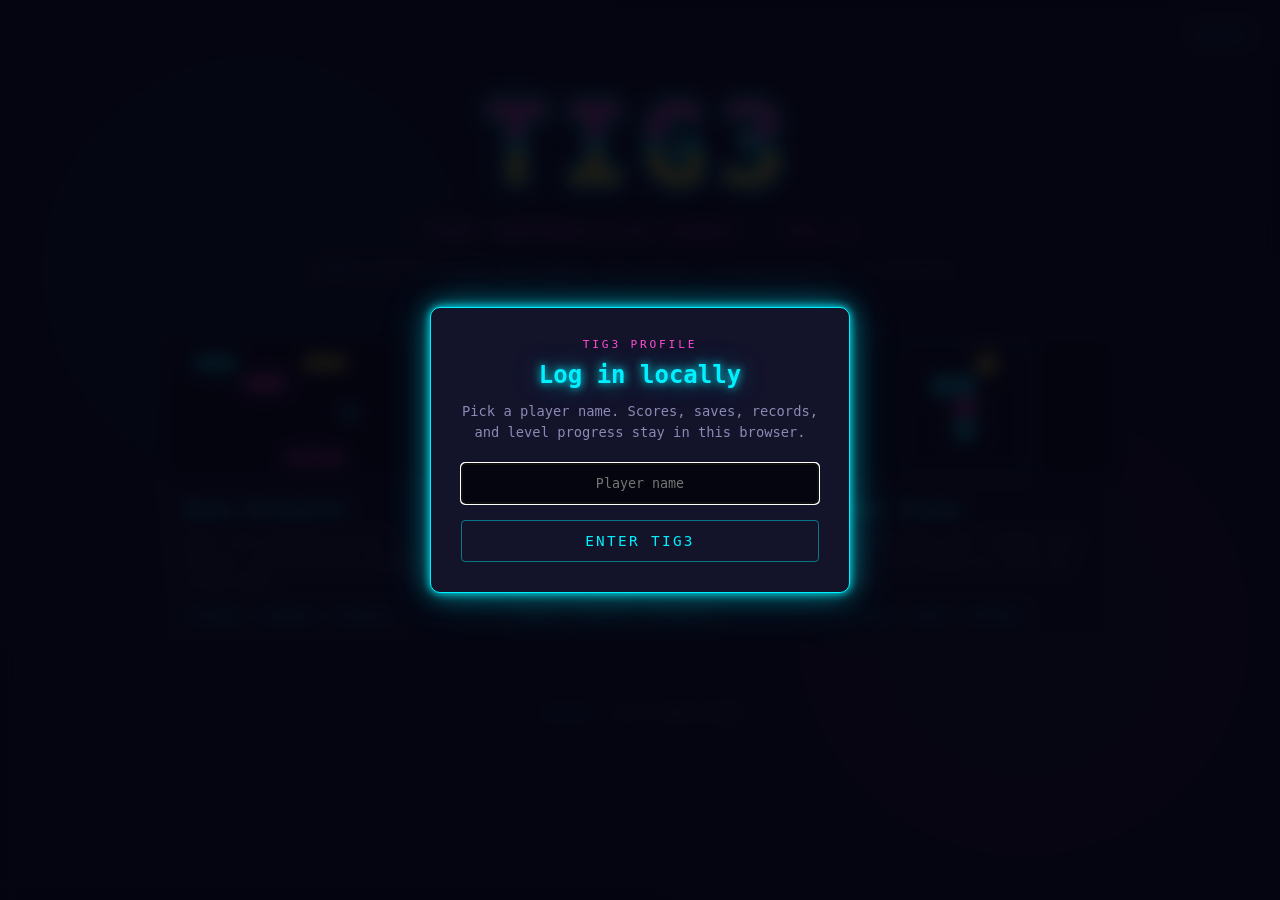
<file: index.html>
<!DOCTYPE html>
<html lang="en">
<head>
<meta charset="UTF-8" />
<meta name="viewport" content="width=device-width, initial-scale=1.0" />
<title>TIG3 — Tiny Interactive Games</title>
<link rel="stylesheet" href="style.css?v=20260425c" />
<link rel="icon" href="data:image/svg+xml,%3Csvg xmlns='http://www.w3.org/2000/svg' viewBox='0 0 64 64'%3E%3Ctext y='50' font-size='52'%3E🌸%3C/text%3E%3C/svg%3E" />
</head>
<body>
<div class="stars"></div>
<main class="landing">
  <header>
    <h1 class="glitch" data-text="TIG3">TIG3</h1>
    <p class="subtitle">Tiny Interactive Games · vol.3</p>
    <p class="tagline">Hand-crafted browser mini-games. No bundler, no dependencies, no nonsense.</p>
  </header>
  <section class="games">
    <a class="card" href="games/breakout/">
      <div class="card-thumb breakout-thumb">
        <div class="brick b1"></div>
        <div class="brick b2"></div>
        <div class="brick b3"></div>
        <div class="ball"></div>
        <div class="paddle"></div>
      </div>
      <div class="card-body">
        <h2>Neon Breakout</h2>
        <p>Bust the glowing bricks. Paddle controlled by mouse or arrow keys.</p>
        <div class="tags"><span>arcade</span><span>canvas</span><span>classic</span></div>
      </div>
    </a>
    <a class="card" href="games/sudoku/">
      <div class="card-thumb sudoku-thumb">
        <div class="sudoku-mini">
          <span></span><span>3</span><span></span><span>1</span><span></span><span></span><span></span><span>8</span><span></span>
          <span></span><span></span><span>7</span><span></span><span></span><span></span><span></span><span></span><span></span>
          <span>6</span><span></span><span></span><span></span><span>5</span><span></span><span></span><span></span><span>2</span>
          <span></span><span></span><span></span><span></span><span></span><span></span><span>9</span><span></span><span></span>
          <span></span><span>4</span><span></span><span></span><span></span><span></span><span></span><span>1</span><span></span>
          <span></span><span></span><span>8</span><span></span><span></span><span></span><span></span><span></span><span></span>
          <span>2</span><span></span><span></span><span></span><span>7</span><span></span><span></span><span></span><span>5</span>
          <span></span><span></span><span></span><span></span><span></span><span></span><span>6</span><span></span><span></span>
          <span></span><span>9</span><span></span><span></span><span></span><span>3</span><span></span><span></span><span></span>
        </div>
      </div>
      <div class="card-body">
        <h2>Sudoku</h2>
        <p>Classic 9×9 puzzle. Notes, hints, undo, 4 difficulties, progress saved.</p>
        <div class="tags"><span>logic</span><span>puzzle</span><span>classic</span></div>
      </div>
    </a>
    <a class="card" href="games/snake/">
      <div class="card-thumb snake-thumb">
        <div class="snake-mini">
          <span></span><span></span><span></span><span class="food"></span><span></span>
          <span></span><span class="body"></span><span class="body"></span><span></span><span></span>
          <span></span><span></span><span class="head"></span><span></span><span></span>
          <span></span><span></span><span class="body"></span><span></span><span></span>
          <span></span><span></span><span></span><span></span><span></span>
        </div>
      </div>
      <div class="card-body">
        <h2>Neon Snake</h2>
        <p>Eat glowing orbs, dodge your tail, and speed up level by level.</p>
        <div class="tags"><span>arcade</span><span>grid</span><span>reflex</span></div>
      </div>
    </a>
  </section>
  <footer>
    <p>
      <a href="https://github.com/sandra-hughes/TIG3" target="_blank" rel="noopener">GitHub</a>
      · <span id="build-date"></span>
    </p>
  </footer>
</main>
<script>
  document.getElementById('build-date').textContent = 'build ' + new Date().toISOString().slice(0, 10);
</script>
<script src="auth.js?v=20260425d"></script>
</body>
</html>
</file>
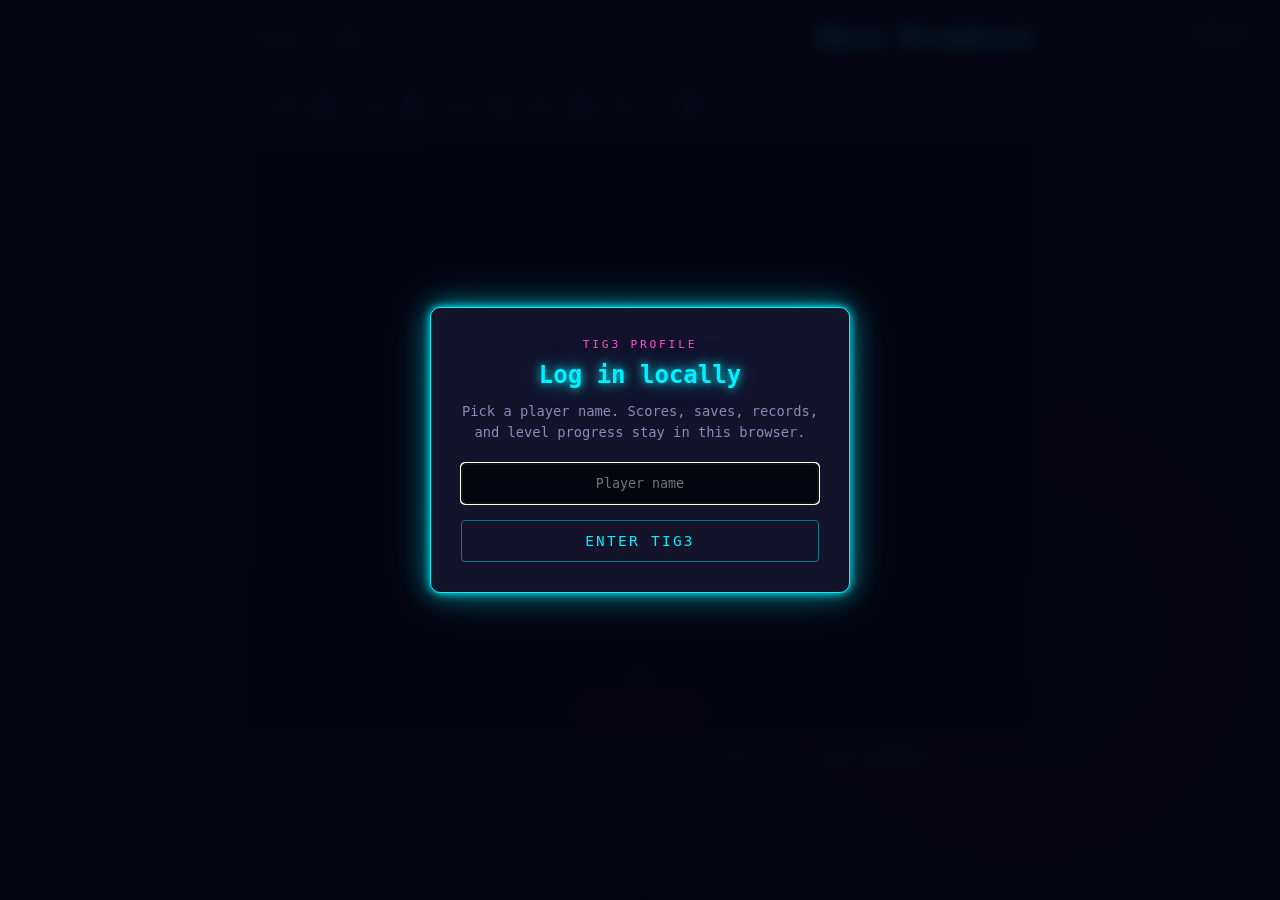
<file: games/breakout/index.html>
<!DOCTYPE html>
<html lang="en">
<head>
<meta charset="UTF-8" />
<meta name="viewport" content="width=device-width, initial-scale=1.0" />
<title>Neon Breakout — TIG3</title>
<link rel="stylesheet" href="../../style.css?v=20260425c" />
<link rel="stylesheet" href="style.css?v=20260425" />
<link rel="icon" href="data:image/svg+xml,%3Csvg xmlns='http://www.w3.org/2000/svg' viewBox='0 0 64 64'%3E%3Ctext y='50' font-size='52'%3E🎮%3C/text%3E%3C/svg%3E" />
</head>
<body>
<div class="stars"></div>
<main class="game-wrap">
  <nav class="gamenav">
    <a href="../../">← back to TIG3</a>
    <h1>Neon Breakout</h1>
  </nav>

  <div class="hud">
    <div><span class="hud-label">SCORE</span> <span id="score">0</span></div>
    <div><span class="hud-label">LIVES</span> <span id="lives">3</span></div>
    <div><span class="hud-label">LEVEL</span> <span id="level">1</span></div>
    <div><span class="hud-label">BEST</span> <span id="best">0</span></div>
    <div><span class="hud-label">BEST LV</span> <span id="best-lv">0</span></div>
  </div>

  <div class="canvas-wrap">
    <canvas id="game" width="800" height="600"></canvas>
    <div id="overlay" class="overlay">
      <h2 id="overlay-title">Neon Breakout</h2>
      <p id="overlay-text">Move the paddle with your <b>mouse</b> or <b>←/→ arrow keys</b>. Press <b>Space</b> to launch.</p>
      <div id="level-picker" class="level-picker" hidden>
        <button id="lv-down" class="lv-btn" type="button" aria-label="Previous level">◀</button>
        <span id="lv-pick">Lv 1</span>
        <button id="lv-up" class="lv-btn" type="button" aria-label="Next level">▶</button>
      </div>
      <button id="start-btn">Start</button>
      <p id="progress-note" class="progress-note">Cleared levels are saved automatically. Press <b>R</b> to reset progress.</p>
    </div>
  </div>

  <p class="help">
    Controls: mouse / ← → / Space to launch / P to pause / R to reset progress
  </p>
</main>
<script src="../../auth.js?v=20260425d"></script>
<script src="main.js?v=20260425h"></script>
</body>
</html>
</file>
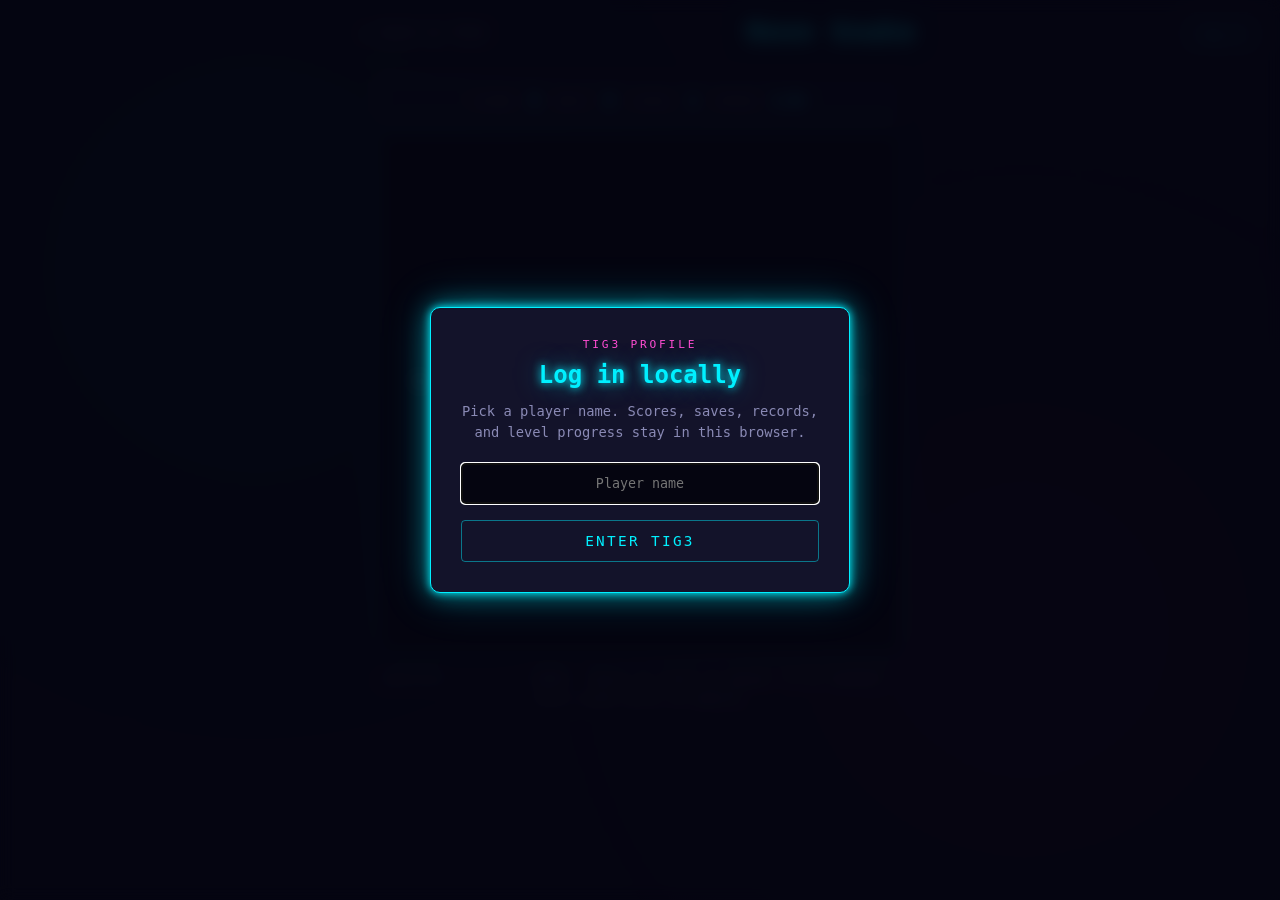
<file: games/snake/index.html>
<!DOCTYPE html>
<html lang="en">
<head>
<meta charset="UTF-8" />
<meta name="viewport" content="width=device-width, initial-scale=1.0" />
<title>Neon Snake — TIG3</title>
<link rel="stylesheet" href="../../style.css?v=20260425c" />
<link rel="stylesheet" href="style.css?v=20260425b" />
<link rel="icon" href="data:image/svg+xml,%3Csvg xmlns='http://www.w3.org/2000/svg' viewBox='0 0 64 64'%3E%3Ctext y='50' font-size='52'%3E🐍%3C/text%3E%3C/svg%3E" />
</head>
<body>
<div class="stars"></div>
<main class="game-wrap">
  <nav class="gamenav">
    <a href="../../">← back to TIG3</a>
    <h1>Neon Snake</h1>
  </nav>

  <div class="hud">
    <div><span class="hud-label">SCORE</span> <span id="score">0</span></div>
    <div><span class="hud-label">BEST</span> <span id="best">0</span></div>
    <div><span class="hud-label">LEVEL</span> <span id="level">1</span></div>
    <div><span class="hud-label">SPEED</span> <span id="speed">1×</span></div>
  </div>

  <div class="canvas-wrap">
    <canvas id="game" width="600" height="600"></canvas>
    <div id="overlay" class="overlay">
      <h2 id="overlay-title">Neon Snake</h2>
      <p id="overlay-text">Eat glowing orbs, dodge your tail, and ride the speed-up waves. Use <b>arrow keys</b> or <b>WASD</b>.</p>
      <button id="start-btn">Start</button>
    </div>
  </div>

  <p class="help">
    Controls: ↑ ↓ ← → / WASD / Space to start or pause / R to restart · Touch swipe works on mobile.
  </p>
</main>
<script src="../../auth.js?v=20260425d"></script>
<script src="main.js?v=20260425g"></script>
</body>
</html>
</file>
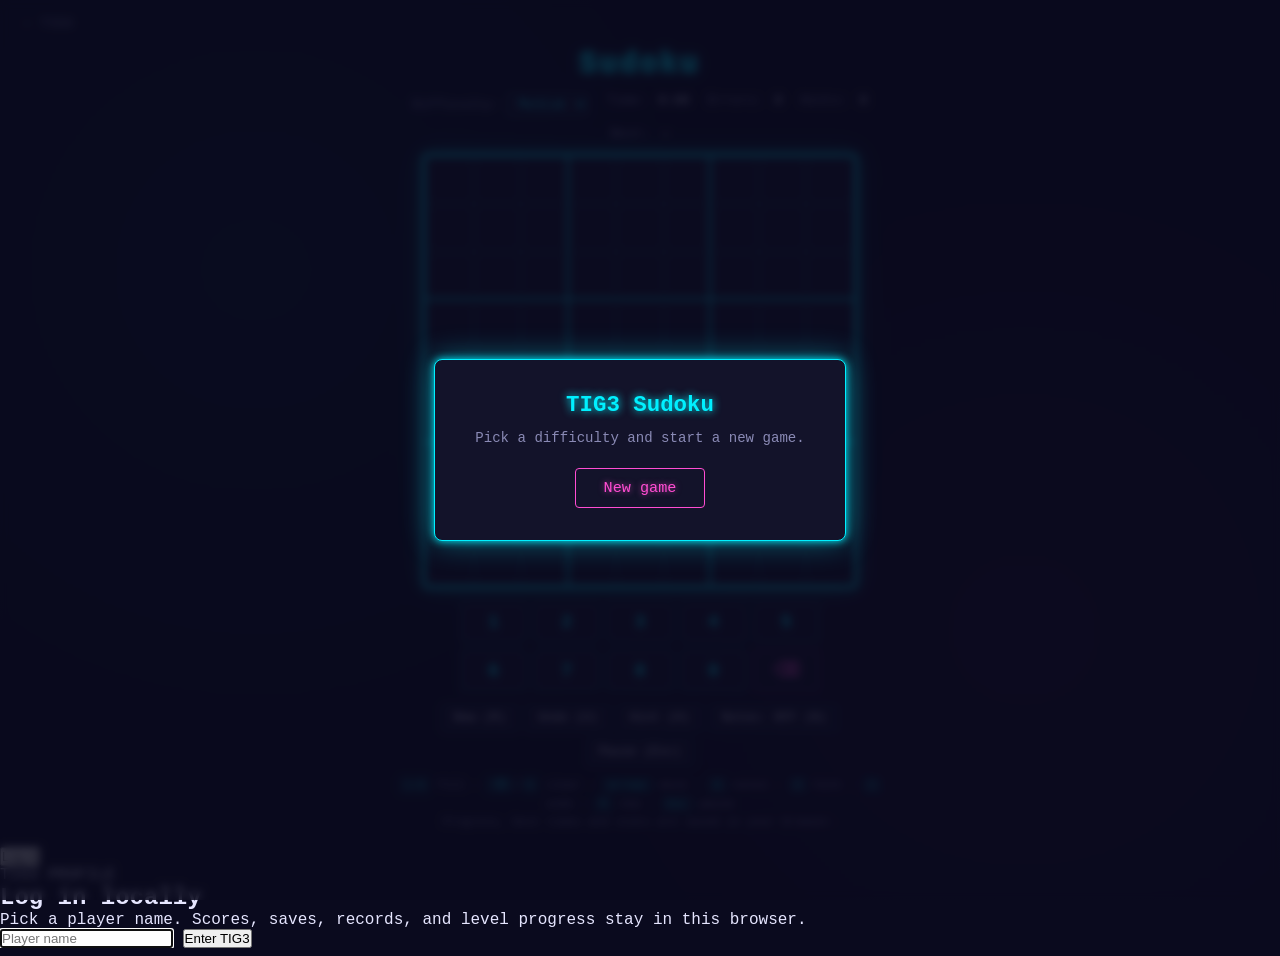
<file: games/sudoku/index.html>
<!DOCTYPE html>
<html lang="en">
<head>
<meta charset="UTF-8" />
<meta name="viewport" content="width=device-width, initial-scale=1.0" />
<title>Sudoku · TIG3</title>
<link rel="stylesheet" href="style.css?v=20260425" />
<link rel="icon" href="data:image/svg+xml,%3Csvg xmlns='http://www.w3.org/2000/svg' viewBox='0 0 64 64'%3E%3Ctext y='50' font-size='52'%3E🧩%3C/text%3E%3C/svg%3E" />
</head>
<body>
<a class="back" href="../../">← TIG3</a>
<main class="sudoku-app">
  <h1>Sudoku</h1>
  <div class="hud">
    <span><label for="btn-difficulty">Difficulty:</label>
      <select id="btn-difficulty">
        <option value="easy">Easy</option>
        <option value="medium" selected>Medium</option>
        <option value="hard">Hard</option>
        <option value="expert">Expert</option>
      </select>
    </span>
    <span>Time: <b id="hud-time">0:00</b></span>
    <span>Errors: <b id="hud-errors">0</b></span>
    <span>Hints: <b id="hud-hints">0</b></span>
    <span>Best: <b id="hud-best">—</b></span>
  </div>
  <div id="grid" class="grid"></div>
  <div id="digit-pad" class="digit-pad"></div>
  <div class="actions">
    <button id="btn-new">New (R)</button>
    <button id="btn-undo">Undo (U)</button>
    <button id="btn-hint">Hint (H)</button>
    <button id="btn-notes">Notes: OFF (N)</button>
    <button id="btn-pause">Pause (Esc)</button>
  </div>
  <div class="legend">
    <code>1–9</code> fill · <code>⌫</code>/<code>0</code> clear · <code>arrows</code> move ·
    <code>N</code> notes · <code>H</code> hint · <code>U</code> undo · <code>R</code> new · <code>Esc</code> pause<br />
    Progress, best times and stats are saved in your browser.
  </div>
</main>
<div id="overlay" class="overlay">
  <div class="overlay-card">
    <h2 id="overlay-title">TIG3 Sudoku</h2>
    <p id="overlay-text">Pick a difficulty and start a new game.</p>
    <button id="overlay-action">New game</button>
  </div>
</div>
<div id="generating-overlay" class="generating-overlay">Generating…</div>
<script src="sudoku.js?v=20260425"></script>
<script src="../../auth.js?v=20260425d"></script>
<script src="main.js?v=20260425e"></script>
</body>
</html>
</file>
<file: style.css>
:root {
  --bg: #0a0a1e;
  --bg-soft: #13132a;
  --cyan: #00f0ff;
  --pink: #ff4dd2;
  --yellow: #ffeb3b;
  --text: #e6e6ff;
  --text-dim: #8a8ab5;
  --glow-cyan: 0 0 8px var(--cyan), 0 0 24px rgba(0, 240, 255, 0.5);
  --glow-pink: 0 0 8px var(--pink), 0 0 24px rgba(255, 77, 210, 0.5);
}

* { box-sizing: border-box; margin: 0; padding: 0; }

html, body {
  background: var(--bg);
  color: var(--text);
  font-family: 'SF Mono', 'JetBrains Mono', 'Menlo', monospace;
  min-height: 100vh;
  overflow-x: hidden;
}

body::before {
  content: "";
  position: fixed;
  inset: 0;
  background:
    radial-gradient(circle at 20% 30%, rgba(0, 240, 255, 0.08), transparent 40%),
    radial-gradient(circle at 80% 70%, rgba(255, 77, 210, 0.08), transparent 40%);
  pointer-events: none;
  z-index: 0;
}

.stars {
  position: fixed;
  inset: 0;
  background-image:
    radial-gradient(1px 1px at 20% 30%, #fff, transparent),
    radial-gradient(1px 1px at 40% 70%, #fff, transparent),
    radial-gradient(1px 1px at 60% 20%, #fff, transparent),
    radial-gradient(1px 1px at 80% 50%, #fff, transparent),
    radial-gradient(1px 1px at 10% 80%, #fff, transparent),
    radial-gradient(1px 1px at 50% 90%, #fff, transparent),
    radial-gradient(1px 1px at 90% 10%, #fff, transparent),
    radial-gradient(1px 1px at 30% 50%, #fff, transparent);
  opacity: 0.3;
  pointer-events: none;
  z-index: 0;
}

.landing {
  position: relative;
  z-index: 1;
  max-width: 1000px;
  margin: 0 auto;
  padding: 80px 24px;
}

header { text-align: center; margin-bottom: 60px; }

h1 {
  font-size: clamp(3rem, 10vw, 7rem);
  letter-spacing: 0.1em;
  color: var(--cyan);
  text-shadow: var(--glow-cyan);
  font-weight: 900;
}

.glitch {
  position: relative;
  display: inline-block;
}

.glitch::before, .glitch::after {
  content: attr(data-text);
  position: absolute;
  top: 0; left: 0;
  width: 100%;
}

.glitch::before {
  color: var(--pink);
  animation: glitch-1 3s infinite;
  clip-path: polygon(0 0, 100% 0, 100% 45%, 0 45%);
}

.glitch::after {
  color: var(--yellow);
  animation: glitch-2 3s infinite;
  clip-path: polygon(0 55%, 100% 55%, 100% 100%, 0 100%);
}

@keyframes glitch-1 {
  0%, 90%, 100% { transform: translate(0); }
  92% { transform: translate(-3px, 1px); }
  94% { transform: translate(3px, -1px); }
  96% { transform: translate(-2px, 0); }
}

@keyframes glitch-2 {
  0%, 90%, 100% { transform: translate(0); }
  93% { transform: translate(3px, -1px); }
  95% { transform: translate(-3px, 1px); }
  97% { transform: translate(2px, 0); }
}

.subtitle {
  margin-top: 12px;
  color: var(--pink);
  text-shadow: var(--glow-pink);
  font-size: 1rem;
  letter-spacing: 0.3em;
  text-transform: uppercase;
}

.tagline {
  margin-top: 20px;
  color: var(--text-dim);
  font-size: 0.9rem;
}

.games {
  display: grid;
  grid-template-columns: repeat(auto-fit, minmax(280px, 1fr));
  gap: 24px;
  margin-bottom: 60px;
}

.card {
  background: var(--bg-soft);
  border: 1px solid rgba(0, 240, 255, 0.2);
  border-radius: 8px;
  overflow: hidden;
  text-decoration: none;
  color: inherit;
  transition: transform 0.2s, border-color 0.2s, box-shadow 0.2s;
  cursor: pointer;
}

.card:hover {
  transform: translateY(-4px);
  border-color: var(--cyan);
  box-shadow: 0 4px 20px rgba(0, 240, 255, 0.3);
}

.card-placeholder {
  opacity: 0.5;
  cursor: default;
  border-style: dashed;
}

.card-placeholder:hover {
  transform: none;
  border-color: rgba(0, 240, 255, 0.2);
  box-shadow: none;
}

.card-thumb {
  height: 140px;
  background: #050510;
  position: relative;
  overflow: hidden;
  border-bottom: 1px solid rgba(0, 240, 255, 0.1);
}

.breakout-thumb .brick {
  position: absolute;
  height: 10px;
  width: 40px;
  top: 20px;
  border-radius: 2px;
}

.breakout-thumb .b1 { left: 30px; background: var(--cyan); box-shadow: var(--glow-cyan); }
.breakout-thumb .b2 { left: 80px; background: var(--pink); box-shadow: var(--glow-pink); top: 40px; }
.breakout-thumb .b3 { left: 140px; background: var(--yellow); box-shadow: 0 0 8px var(--yellow); }
.breakout-thumb .ball {
  position: absolute;
  width: 10px; height: 10px;
  background: var(--cyan);
  border-radius: 50%;
  top: 70px; left: 60%;
  box-shadow: var(--glow-cyan);
}
.breakout-thumb .paddle {
  position: absolute;
  width: 60px; height: 6px;
  background: var(--pink);
  border-radius: 3px;
  bottom: 16px; left: 50%;
  transform: translateX(-50%);
  box-shadow: var(--glow-pink);
}

.placeholder-thumb {
  display: flex;
  align-items: center;
  justify-content: center;
}

.plus {
  font-size: 3rem;
  color: var(--text-dim);
}

.card-body { padding: 20px; }
.card-body h2 {
  font-size: 1.3rem;
  color: var(--cyan);
  margin-bottom: 8px;
}
.card-body p {
  color: var(--text-dim);
  font-size: 0.9rem;
  line-height: 1.5;
}

.tags { margin-top: 12px; display: flex; gap: 8px; flex-wrap: wrap; }
.tags span {
  font-size: 0.7rem;
  padding: 2px 8px;
  background: rgba(0, 240, 255, 0.1);
  color: var(--cyan);
  border-radius: 3px;
  letter-spacing: 0.1em;
}

footer {
  text-align: center;
  color: var(--text-dim);
  font-size: 0.8rem;
}

footer a {
  color: var(--cyan);
  text-decoration: none;
}

footer a:hover { text-shadow: var(--glow-cyan); }

/* Sudoku card thumbnail (game2) */
.sudoku-thumb {
  display: flex;
  align-items: center;
  justify-content: center;
  background: #050510;
}
.sudoku-thumb .sudoku-mini {
  display: grid;
  grid-template-columns: repeat(9, 12px);
  grid-template-rows: repeat(9, 12px);
  border: 1px solid var(--cyan);
  box-shadow: 0 0 10px rgba(0, 240, 255, 0.4);
}
.sudoku-thumb .sudoku-mini span {
  display: flex;
  align-items: center;
  justify-content: center;
  font-size: 8px;
  color: var(--cyan);
  border: 1px solid rgba(0, 240, 255, 0.12);
  background: rgba(10, 10, 30, 0.7);
  font-family: 'SF Mono', monospace;
  font-weight: 700;
  text-shadow: 0 0 3px rgba(0, 240, 255, 0.5);
}
.sudoku-thumb .sudoku-mini span:nth-child(3n) { border-right: 1px solid var(--cyan); }
.sudoku-thumb .sudoku-mini span:nth-child(n+19):nth-child(-n+27),
.sudoku-thumb .sudoku-mini span:nth-child(n+46):nth-child(-n+54) {
  border-bottom: 1px solid var(--cyan);
}


/* Snake card thumbnail (game3) */
.snake-thumb {
  display: flex;
  align-items: center;
  justify-content: center;
  background: #050510;
}
.snake-thumb .snake-mini {
  display: grid;
  grid-template-columns: repeat(5, 18px);
  grid-template-rows: repeat(5, 18px);
  gap: 4px;
  padding: 10px;
  border: 1px solid rgba(0, 240, 255, 0.5);
  box-shadow: 0 0 12px rgba(0, 240, 255, 0.35);
}
.snake-thumb .snake-mini span {
  border: 1px solid rgba(0, 240, 255, 0.08);
  background: rgba(10, 10, 30, 0.7);
  border-radius: 4px;
}
.snake-thumb .snake-mini .body {
  background: var(--cyan);
  box-shadow: var(--glow-cyan);
}
.snake-thumb .snake-mini .head {
  background: var(--pink);
  box-shadow: var(--glow-pink);
}
.snake-thumb .snake-mini .food {
  background: var(--yellow);
  box-shadow: 0 0 8px var(--yellow), 0 0 18px rgba(255, 235, 59, 0.5);
  border-radius: 50%;
}

/* Local profile login */
.profile-bar {
  position: fixed;
  top: 12px;
  right: 14px;
  z-index: 50;
  display: flex;
  align-items: center;
  gap: 10px;
  padding: 8px 12px;
  background: rgba(19, 19, 42, 0.8);
  border: 1px solid rgba(0, 240, 255, 0.25);
  border-radius: 999px;
  color: var(--text-dim);
  font-size: 0.72rem;
  backdrop-filter: blur(6px);
}
.profile-bar b { color: var(--cyan); }
.profile-bar button,
.auth-card button {
  background: transparent;
  color: var(--cyan);
  border: 1px solid rgba(0, 240, 255, 0.45);
  border-radius: 4px;
  padding: 5px 10px;
  font-family: inherit;
  font-size: 0.72rem;
  cursor: pointer;
}
.profile-bar button:hover,
.auth-card button:hover { background: rgba(0, 240, 255, 0.12); box-shadow: var(--glow-cyan); }
.auth-gate {
  position: fixed;
  inset: 0;
  z-index: 500;
  display: flex;
  align-items: center;
  justify-content: center;
  padding: 24px;
  background: rgba(5, 5, 16, 0.9);
  backdrop-filter: blur(8px);
}
.auth-card {
  width: min(420px, 100%);
  padding: 30px;
  background: var(--bg-soft);
  border: 1px solid var(--cyan);
  border-radius: 10px;
  box-shadow: var(--glow-cyan), 0 0 48px rgba(0, 240, 255, 0.25);
  text-align: center;
}
.auth-kicker {
  color: var(--pink);
  letter-spacing: 0.25em;
  font-size: 0.7rem;
  margin-bottom: 10px;
}
.auth-card h2 { color: var(--cyan); text-shadow: var(--glow-cyan); margin-bottom: 12px; }
.auth-card p { color: var(--text-dim); line-height: 1.55; font-size: 0.86rem; margin-bottom: 20px; }
.auth-card input {
  width: 100%;
  margin-bottom: 16px;
  padding: 12px 14px;
  background: #050510;
  color: var(--text);
  border: 1px solid rgba(0, 240, 255, 0.35);
  border-radius: 4px;
  font-family: inherit;
  text-align: center;
}
.auth-card button { width: 100%; padding: 12px; font-size: 0.9rem; letter-spacing: 0.16em; text-transform: uppercase; }
@media (max-width: 620px) {
  .profile-bar { position: static; margin: 10px auto 0; width: fit-content; }
}
</file>
<file: games/breakout/style.css>
.game-wrap {
  position: relative;
  z-index: 1;
  max-width: 840px;
  margin: 0 auto;
  padding: 24px;
}

.gamenav {
  display: flex;
  justify-content: space-between;
  align-items: center;
  margin-bottom: 20px;
  padding-bottom: 12px;
  border-bottom: 1px solid rgba(0, 240, 255, 0.15);
}

.gamenav a {
  color: var(--text-dim);
  text-decoration: none;
  font-size: 0.9rem;
  transition: color 0.2s;
}

.gamenav a:hover {
  color: var(--cyan);
  text-shadow: var(--glow-cyan);
}

.gamenav h1 {
  font-size: 1.5rem;
  color: var(--cyan);
  text-shadow: var(--glow-cyan);
  letter-spacing: 0.1em;
}

.hud {
  display: flex;
  gap: 24px;
  padding: 12px 16px;
  background: var(--bg-soft);
  border: 1px solid rgba(0, 240, 255, 0.15);
  border-radius: 4px;
  margin-bottom: 12px;
  font-size: 0.9rem;
  flex-wrap: wrap;
}

.hud-label {
  color: var(--text-dim);
  font-size: 0.7rem;
  letter-spacing: 0.15em;
  margin-right: 6px;
}

.hud > div > span:last-child {
  color: var(--cyan);
  font-weight: 700;
  text-shadow: 0 0 4px rgba(0, 240, 255, 0.6);
}

.canvas-wrap {
  position: relative;
  background: #050510;
  border: 1px solid rgba(0, 240, 255, 0.25);
  border-radius: 4px;
  overflow: hidden;
}

#game {
  display: block;
  width: 100%;
  height: auto;
  aspect-ratio: 4 / 3;
}

.overlay {
  position: absolute;
  inset: 0;
  background: rgba(5, 5, 16, 0.85);
  display: flex;
  flex-direction: column;
  align-items: center;
  justify-content: center;
  padding: 24px;
  text-align: center;
  backdrop-filter: blur(4px);
  transition: opacity 0.3s;
}

.overlay.hidden { opacity: 0; pointer-events: none; }

.overlay h2 {
  font-size: 2.5rem;
  color: var(--cyan);
  text-shadow: var(--glow-cyan);
  margin-bottom: 16px;
  letter-spacing: 0.1em;
}

.overlay p {
  color: var(--text);
  max-width: 480px;
  line-height: 1.6;
  margin-bottom: 24px;
}

.overlay b { color: var(--pink); }

.level-picker {
  display: flex;
  align-items: center;
  gap: 12px;
  margin-bottom: 20px;
  padding: 8px 16px;
  background: rgba(0, 240, 255, 0.05);
  border: 1px solid rgba(0, 240, 255, 0.2);
  border-radius: 4px;
}

.level-picker[hidden] { display: none; }

.level-picker #lv-pick {
  min-width: 72px;
  text-align: center;
  color: var(--cyan);
  font-weight: 700;
  letter-spacing: 0.15em;
  text-shadow: 0 0 4px rgba(0, 240, 255, 0.6);
}

.lv-btn {
  background: transparent;
  color: var(--cyan);
  border: 1px solid rgba(0, 240, 255, 0.4);
  width: 32px;
  height: 32px;
  font-family: inherit;
  font-size: 0.85rem;
  cursor: pointer;
  border-radius: 2px;
  transition: all 0.2s;
  line-height: 1;
  padding: 0;
}

.lv-btn:hover:not(:disabled) {
  background: rgba(0, 240, 255, 0.1);
  box-shadow: 0 0 8px rgba(0, 240, 255, 0.4);
}

.lv-btn:disabled {
  opacity: 0.25;
  cursor: not-allowed;
}

#start-btn {
  background: transparent;
  color: var(--cyan);
  border: 1px solid var(--cyan);
  padding: 12px 32px;
  font-family: inherit;
  font-size: 1rem;
  letter-spacing: 0.2em;
  cursor: pointer;
  border-radius: 2px;
  transition: all 0.2s;
  text-transform: uppercase;
}

#start-btn:hover {
  background: rgba(0, 240, 255, 0.1);
  box-shadow: var(--glow-cyan);
}

.progress-note {
  margin-top: 16px;
  font-size: 0.75rem;
  color: var(--text-dim);
  letter-spacing: 0.05em;
  max-width: 420px;
}

.progress-note[hidden] { display: none; }

.help {
  margin-top: 16px;
  text-align: center;
  color: var(--text-dim);
  font-size: 0.8rem;
}
</file>
<file: games/snake/style.css>
.game-wrap {
  position: relative;
  z-index: 1;
  max-width: 600px;
  margin: 0 auto;
  padding: 18px 24px;
}

.gamenav {
  display: flex;
  justify-content: space-between;
  align-items: center;
  margin-bottom: 20px;
  padding-bottom: 12px;
  border-bottom: 1px solid rgba(0, 240, 255, 0.15);
}

.gamenav a {
  color: var(--text-dim);
  text-decoration: none;
  font-size: 0.9rem;
  transition: color 0.2s;
}
.gamenav a:hover { color: var(--cyan); text-shadow: var(--glow-cyan); }

.gamenav h1 {
  font-size: 1.5rem;
  color: var(--cyan);
  text-shadow: var(--glow-cyan);
  letter-spacing: 0.1em;
}

.hud {
  display: flex;
  gap: 18px;
  padding: 12px 16px;
  background: var(--bg-soft);
  border: 1px solid rgba(0, 240, 255, 0.15);
  border-radius: 4px;
  max-width: 520px;
  margin: 0 auto 12px;
  font-size: 0.9rem;
  flex-wrap: wrap;
  justify-content: center;
}
.hud-label {
  color: var(--text-dim);
  font-size: 0.7rem;
  letter-spacing: 0.15em;
  margin-right: 6px;
}
.hud > div > span:last-child {
  color: var(--cyan);
  font-weight: 700;
  text-shadow: 0 0 4px rgba(0, 240, 255, 0.6);
}

.canvas-wrap {
  position: relative;
  max-width: 520px;
  margin: 0 auto;
  background: #050510;
  border: 1px solid rgba(0, 240, 255, 0.25);
  border-radius: 4px;
  overflow: hidden;
  box-shadow: 0 0 24px rgba(0, 240, 255, 0.18);
}
#game {
  display: block;
  width: 100%;
  height: auto;
  aspect-ratio: 1 / 1;
  touch-action: none;
}

.overlay {
  position: absolute;
  inset: 0;
  background: rgba(5, 5, 16, 0.84);
  display: flex;
  flex-direction: column;
  align-items: center;
  justify-content: center;
  padding: 24px;
  text-align: center;
  backdrop-filter: blur(4px);
  transition: opacity 0.2s;
}
.overlay.hidden { opacity: 0; pointer-events: none; }
.overlay h2 {
  font-size: clamp(2rem, 8vw, 3rem);
  color: var(--cyan);
  text-shadow: var(--glow-cyan);
  margin-bottom: 16px;
  letter-spacing: 0.1em;
}
.overlay p {
  color: var(--text);
  max-width: 480px;
  line-height: 1.6;
  margin-bottom: 24px;
}
.overlay b { color: var(--pink); }
#start-btn {
  background: transparent;
  color: var(--cyan);
  border: 1px solid var(--cyan);
  padding: 12px 32px;
  font-family: inherit;
  font-size: 1rem;
  letter-spacing: 0.2em;
  cursor: pointer;
  border-radius: 2px;
  transition: all 0.2s;
  text-transform: uppercase;
}
#start-btn:hover { background: rgba(0, 240, 255, 0.1); box-shadow: var(--glow-cyan); }

.help {
  margin-top: 16px;
  text-align: center;
  color: var(--text-dim);
  font-size: 0.8rem;
  line-height: 1.6;
}
</file>
<file: games/sudoku/style.css>
:root {
  --bg: #0a0a1e;
  --bg-soft: #13132a;
  --cyan: #00f0ff;
  --pink: #ff4dd2;
  --yellow: #ffeb3b;
  --text: #e6e6ff;
  --text-dim: #8a8ab5;
  --red-bg: rgba(255, 80, 80, 0.28);
  --glow-cyan: 0 0 8px var(--cyan);
  --glow-pink: 0 0 8px var(--pink);
}
* { box-sizing: border-box; margin: 0; padding: 0; }
html, body {
  background: var(--bg);
  color: var(--text);
  font-family: 'SF Mono', 'JetBrains Mono', 'Menlo', monospace;
  min-height: 100vh;
  overflow-x: hidden;
}
body::before {
  content: "";
  position: fixed;
  inset: 0;
  background:
    radial-gradient(circle at 20% 30%, rgba(0, 240, 255, 0.06), transparent 40%),
    radial-gradient(circle at 80% 70%, rgba(255, 77, 210, 0.06), transparent 40%);
  pointer-events: none;
  z-index: 0;
}
.back {
  display: inline-block;
  margin: 16px 24px 0;
  color: var(--text-dim);
  text-decoration: none;
  font-size: 0.85rem;
  position: relative;
  z-index: 1;
}
.back:hover { color: var(--cyan); }
.sudoku-app {
  position: relative;
  z-index: 1;
  max-width: 540px;
  margin: 0 auto;
  padding: 16px;
  text-align: center;
}
h1 {
  color: var(--cyan);
  text-shadow: var(--glow-cyan);
  font-size: 1.8rem;
  letter-spacing: 0.1em;
  margin-bottom: 12px;
  font-weight: 800;
}
.hud {
  display: flex;
  flex-wrap: wrap;
  justify-content: center;
  gap: 10px 18px;
  font-size: 0.82rem;
  color: var(--text-dim);
  margin-bottom: 14px;
}
.hud b { color: var(--text); font-weight: 500; margin-left: 4px; }
.hud select {
  background: var(--bg-soft);
  color: var(--cyan);
  border: 1px solid rgba(0, 240, 255, 0.3);
  border-radius: 4px;
  padding: 2px 6px;
  font-family: inherit;
  font-size: inherit;
}
.grid {
  display: grid;
  grid-template-columns: repeat(9, 1fr);
  width: min(432px, calc(100vw - 32px));
  aspect-ratio: 1 / 1;
  margin: 0 auto 14px;
  background: var(--bg-soft);
  border: 2px solid var(--cyan);
  box-shadow: var(--glow-cyan), 0 0 24px rgba(0, 240, 255, 0.3);
  user-select: none;
  transition: border-color 0.4s, box-shadow 0.4s;
}
.cell {
  position: relative;
  border: 1px solid rgba(0, 240, 255, 0.12);
  display: flex;
  align-items: center;
  justify-content: center;
  cursor: pointer;
  transition: background 0.08s;
}
.cell.br { border-right: 2px solid var(--cyan); }
.cell.bb { border-bottom: 2px solid var(--cyan); }
.cell-value {
  font-size: clamp(20px, 5.5vw, 28px);
  line-height: 1;
  font-weight: 500;
  color: var(--text);
}
.cell.given .cell-value {
  color: var(--cyan);
  font-weight: 700;
  text-shadow: 0 0 4px rgba(0, 240, 255, 0.5);
}
.cell-notes {
  position: absolute;
  inset: 2px;
  display: grid;
  grid-template-columns: repeat(3, 1fr);
  grid-template-rows: repeat(3, 1fr);
  font-size: clamp(7px, 1.6vw, 10px);
  color: var(--text-dim);
  pointer-events: none;
  line-height: 1;
}
.cell-notes span {
  display: flex;
  align-items: center;
  justify-content: center;
}
.cell.peer { background: rgba(0, 240, 255, 0.05); }
.cell.same-number { background: rgba(255, 235, 59, 0.18); }
.cell.selected { background: rgba(255, 77, 210, 0.25); }
.cell.conflict { background: var(--red-bg); }
.cell.conflict .cell-value { color: #ffb0b0; }
.grid.won {
  border-color: var(--pink);
  box-shadow: 0 0 16px var(--pink), 0 0 48px rgba(255, 77, 210, 0.5);
  animation: pulse 0.8s ease;
}
@keyframes pulse {
  0%, 100% { transform: scale(1); }
  50% { transform: scale(1.02); }
}
.digit-pad {
  display: grid;
  grid-template-columns: repeat(5, 1fr);
  gap: 6px;
  max-width: 360px;
  margin: 0 auto 12px;
}
.pad-btn {
  background: var(--bg-soft);
  color: var(--cyan);
  border: 1px solid rgba(0, 240, 255, 0.3);
  border-radius: 4px;
  padding: 10px 0;
  font-family: inherit;
  font-size: 1.1rem;
  font-weight: 600;
  cursor: pointer;
  transition: background 0.1s, border-color 0.1s;
}
.pad-btn:hover {
  background: rgba(0, 240, 255, 0.1);
  border-color: var(--cyan);
}
.pad-btn.pad-erase {
  color: var(--pink);
  border-color: rgba(255, 77, 210, 0.3);
}
.pad-btn.pad-erase:hover {
  background: rgba(255, 77, 210, 0.1);
  border-color: var(--pink);
}
.actions {
  display: flex;
  flex-wrap: wrap;
  justify-content: center;
  gap: 6px;
  margin-bottom: 10px;
}
.actions button {
  background: var(--bg-soft);
  color: var(--text);
  border: 1px solid rgba(0, 240, 255, 0.2);
  border-radius: 4px;
  padding: 6px 12px;
  font-family: inherit;
  font-size: 0.78rem;
  cursor: pointer;
  transition: color 0.1s, border-color 0.1s;
}
.actions button:hover { border-color: var(--cyan); color: var(--cyan); }
.actions button.active {
  color: var(--yellow);
  border-color: var(--yellow);
  text-shadow: 0 0 4px rgba(255, 235, 59, 0.5);
}
.legend {
  font-size: 0.72rem;
  color: var(--text-dim);
  margin-top: 8px;
  line-height: 1.6;
}
.legend code {
  background: rgba(0, 240, 255, 0.08);
  border: 1px solid rgba(0, 240, 255, 0.2);
  border-radius: 3px;
  padding: 1px 5px;
  color: var(--cyan);
  font-size: 0.95em;
}
.overlay {
  position: fixed;
  inset: 0;
  background: rgba(10, 10, 30, 0.82);
  display: none;
  align-items: center;
  justify-content: center;
  z-index: 100;
  backdrop-filter: blur(4px);
}
.overlay.visible { display: flex; }
.overlay-card {
  background: var(--bg-soft);
  border: 1px solid var(--cyan);
  box-shadow: var(--glow-cyan), 0 0 32px rgba(0, 240, 255, 0.4);
  padding: 32px 40px;
  border-radius: 8px;
  text-align: center;
  max-width: 90vw;
}
.overlay-card h2 {
  color: var(--cyan);
  text-shadow: var(--glow-cyan);
  margin-bottom: 12px;
  font-size: 1.4rem;
}
.overlay-card p {
  color: var(--text-dim);
  margin-bottom: 22px;
  font-size: 0.88rem;
  max-width: 380px;
}
.overlay-card button {
  background: transparent;
  color: var(--pink);
  border: 1px solid var(--pink);
  border-radius: 4px;
  padding: 10px 28px;
  font-family: inherit;
  font-size: 0.95rem;
  cursor: pointer;
  text-shadow: 0 0 6px rgba(255, 77, 210, 0.6);
  transition: background 0.15s, color 0.15s;
}
.overlay-card button:hover {
  background: var(--pink);
  color: var(--bg);
}
.generating-overlay {
  position: fixed;
  inset: 0;
  background: rgba(10, 10, 30, 0.92);
  display: none;
  align-items: center;
  justify-content: center;
  color: var(--cyan);
  font-size: 1.1rem;
  text-shadow: var(--glow-cyan);
  z-index: 200;
  letter-spacing: 0.05em;
}
.generating-overlay.visible { display: flex; }
@media (max-width: 480px) {
  .hud { font-size: 0.74rem; gap: 6px 12px; }
  .actions button { font-size: 0.7rem; padding: 5px 9px; }
  .legend { font-size: 0.66rem; }
  .overlay-card { padding: 24px 22px; }
}

/* Paint mode (sticky pad) + note highlights for same-number */
.pad-btn.active {
  background: rgba(255, 235, 59, 0.15);
  color: var(--yellow);
  border-color: var(--yellow);
  text-shadow: 0 0 6px rgba(255, 235, 59, 0.6);
  box-shadow: 0 0 8px rgba(255, 235, 59, 0.3);
}
.pad-btn.pad-erase.active {
  background: rgba(255, 77, 210, 0.18);
  color: var(--pink);
  border-color: var(--pink);
  text-shadow: 0 0 6px rgba(255, 77, 210, 0.6);
  box-shadow: 0 0 8px rgba(255, 77, 210, 0.3);
}
.cell.same-number-note { background: rgba(255, 235, 59, 0.08); }
.cell-notes span.highlight {
  color: var(--yellow);
  text-shadow: 0 0 4px rgba(255, 235, 59, 0.7);
  font-weight: 700;
}
</file>
